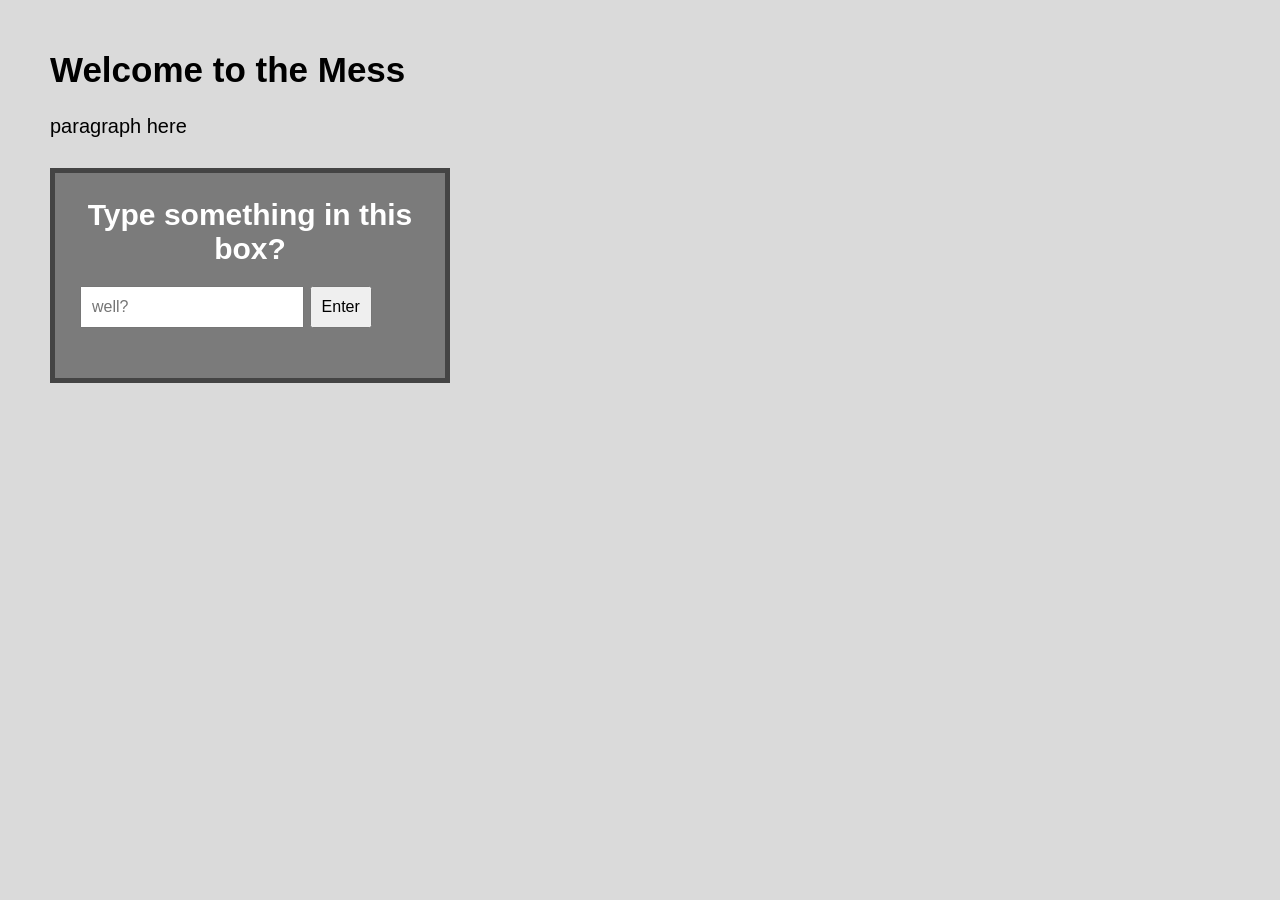
<file: docs/index.html>
<!DOCTYPE html>
<html lang="en">
  <head>
    <meta charset="UTF-8" />
    <meta name="viewport" content="width=device-width, initial-scale=1.0" />

    <link href="style.css" rel="stylesheet" />

    <title>ThE WeBsItE</title>
  </head>
  <body>
    <h1>Welcome to the Mess</h1>
    <p class="first">
      
    </p>

    <p class="second">
      paragraph here
    </p>

    <form id="your-name">
      <h2>Type something in this box?</h2>
      

      <input id = "userInput" type="text" placeholder="well?" />
      <button onclick = "myFunction()">Enter</button>
      <h1 id = "message">  </h1>


      <script>
        function myFunction()
        {
          let userInput = document.querySelector("#userInput");
          let message = document.querySelector("#message");
          
          message.innerHTML = "Welcome to my webpage "+ userInput.value;
          

          
          
        }
      </script>
    </form>
  </body>
</html>
</file>
<file: docs/style.css>
* {
  margin: 0;
  padding: 0;
  box-sizing: border-box;
}

body {
  background-color: rgb(218, 218, 218);
  font-family: Arial;
  font-size: 20px;
  padding: 50px;
}

h1 {
  font-size: 35px;
  margin-bottom: 25px;
}

h2 {
  margin-bottom: 20px;
  text-align: center;
}

p {
  margin-bottom: 20px;
}

.first {
  color: red;
}

#your-name {
  background-color: rgb(123, 123, 123);
  border: 5px solid #444;
  width: 400px;
  padding: 25px;
  margin-top: 30px;
}

input,
button {
  padding: 10px;
  font-size: 16px;
}

a {
  background-color: rgb(255, 255, 255);
}

#course-image {
  width: 300px;
}

#your-name h2 {
  color: rgb(255, 255, 255);
}
</file>
